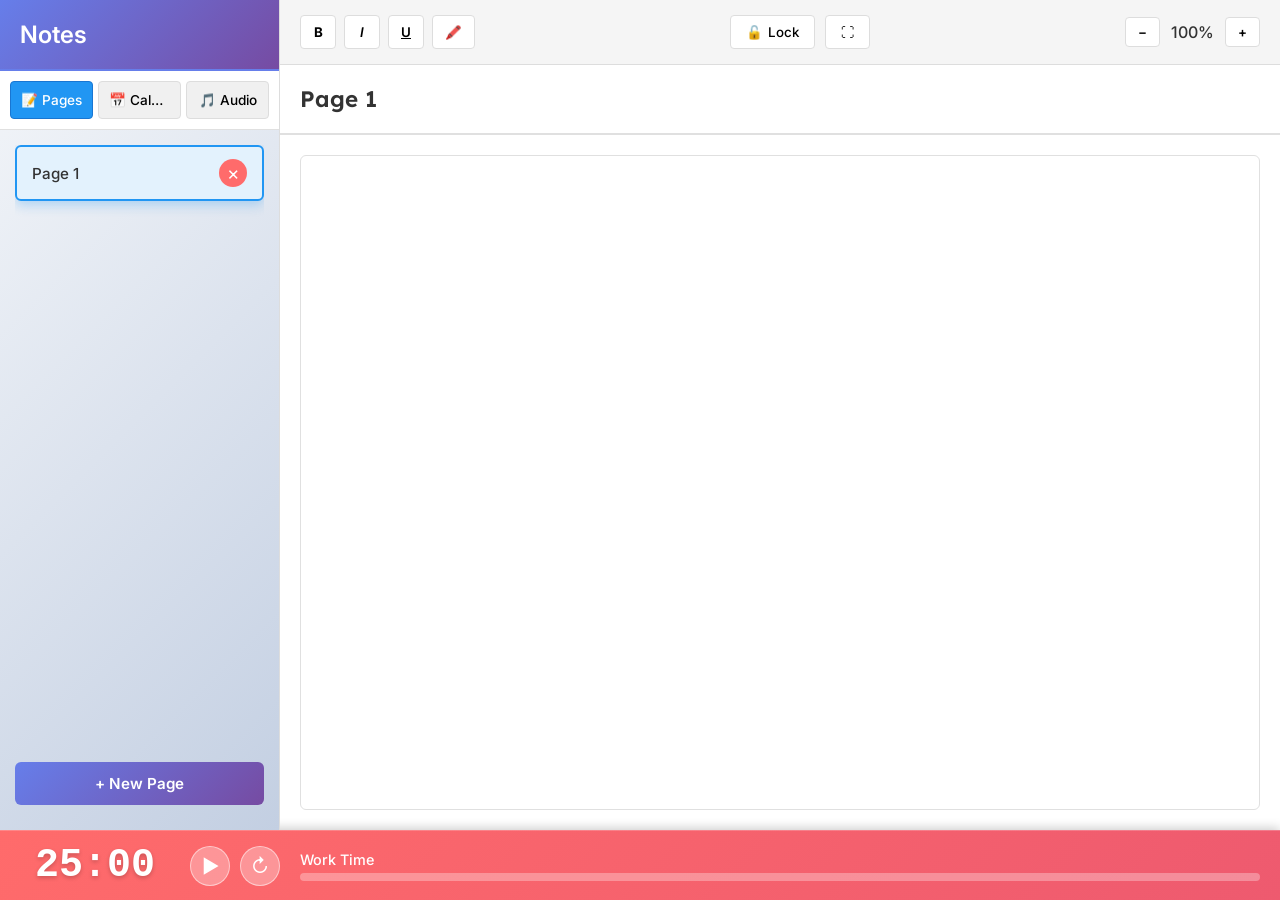
<file: index.html>
<!DOCTYPE html>
<html lang="en">
<head>
    <meta charset="UTF-8">
    <meta name="viewport" content="width=device-width, initial-scale=1.0">
    <meta name="description" content="A local offline notebook app with pages, calendar, and audio">
    <meta name="theme-color" content="#2196F3">
    <title>Local Notebook</title>
    <link rel="preconnect" href="https://fonts.googleapis.com">
    <link rel="preconnect" href="https://fonts.gstatic.com" crossorigin>
    <link href="https://fonts.googleapis.com/css2?family=Lexend:wght@400;600;700&family=Inter:wght@400;500;600&display=swap" rel="stylesheet">
    <link rel="icon" type="image/svg+xml" href="data:image/svg+xml,<svg xmlns='http://www.w3.org/2000/svg' viewBox='0 0 100 100'><rect fill='%232196F3' width='100' height='100'/><text x='50' y='50' font-size='50' fill='white' text-anchor='middle' dominant-baseline='central'>📝</text></svg>">
    <link rel="stylesheet" href="styles.css">
</head>
<body>
    <div class="container">
        <!-- Sidebar -->
        <aside class="sidebar" id="sidebar">
            <div class="sidebar-header">
                <h2>Notes</h2>
            </div>
            
            <!-- Navigation Tabs -->
            <div class="sidebar-nav">
                <button class="nav-tab active" data-tab="pages" id="pagesTab">📝 Pages</button>
                <button class="nav-tab" data-tab="calendar" id="calendarTab">📅 Calendar</button>
                <button class="nav-tab" data-tab="audio" id="audioTab">🎵 Audio</button>
            </div>

            <!-- Pages Section -->
            <div class="sidebar-content active" id="pagesContent">
                <div class="pages-list" id="pagesList">
                    <!-- Pages will be inserted here -->
                </div>
                
                <button class="add-page-btn" id="addPageBtn">+ New Page</button>
            </div>

            <!-- Audio Section -->
            <div class="sidebar-content" id="audioContent">
                <div class="audio-channels" id="audioChannels">
                    <!-- Audio channels will be inserted here -->
                </div>
                
                <!-- YouTube Player Embedded in Sidebar -->
                <div class="youtube-player-container" id="youtubePlayerContainer">
                    <div id="youtubePlayer" class="youtube-player-embed"></div>
                </div>
            </div>
        </aside>

        <!-- Main Content -->
        <main class="main-content" id="mainContent">
            <!-- Pages View -->
            <div class="view-container active" id="pagesView">
                <!-- Toolbar -->
                <div class="toolbar">
                    <div class="format-buttons">
                        <button class="format-btn" id="boldBtn" title="Bold (Ctrl+B)">
                            <strong>B</strong>
                        </button>
                        <button class="format-btn" id="italicBtn" title="Italic (Ctrl+I)">
                            <em>I</em>
                        </button>
                        <button class="format-btn" id="underlineBtn" title="Underline (Ctrl+U)">
                            <u>U</u>
                        </button>
                        <button class="format-btn" id="highlightBtn" title="Highlight (Ctrl+H)">
                            🖍️
                        </button>
                    </div>

                    <div class="page-controls">
                        <button class="lock-btn" id="lockBtn" title="Lock/unlock this page">
                            <span id="lockIcon">🔓</span> <span id="lockText">Lock</span>
                        </button>
                        <button class="fullscreen-btn" id="fullscreenBtn" title="Toggle fullscreen">
                            ⛶
                        </button>
                    </div>

                    <div class="zoom-controls">
                        <button id="zoomOut" title="Decrease font size">−</button>
                        <span id="zoomLevel">100%</span>
                        <button id="zoomIn" title="Increase font size">+</button>
                    </div>
                </div>

                <!-- Page Title -->
                <input 
                    type="text" 
                    class="page-title" 
                    id="pageTitle" 
                    placeholder="Enter page title..." 
                    maxlength="100"
                >

                <!-- Editor Container with Border -->
                <div class="editor-container">
                    <div class="editor" id="editor" contenteditable="true"></div>
                </div>
            </div>

            <!-- Calendar View -->
            <div class="view-container" id="calendarView">
                <div class="calendar-view-header">
                    <button id="prevMonthLarge" class="month-nav-large">← Previous</button>
                    <h2 id="currentMonthLarge"></h2>
                    <button id="nextMonthLarge" class="month-nav-large">Next →</button>
                </div>
                <div class="calendar-view-container">
                    <div class="calendar-grid-large" id="calendarGridLarge"></div>
                </div>
            </div>
        </main>
    </div>

    <!-- Pomodoro Timer Bar at Bottom -->
    <div class="pomodoro-timer-bar" id="pomodoroTimerBar">
        <div class="pomodoro-content">
            <div class="timer-display" id="timerDisplay">25:00</div>
            <div class="timer-controls">
                <button id="startBtn" class="timer-btn" title="Start">▶</button>
                <button id="pauseBtn" class="timer-btn" title="Pause" style="display: none;">⏸</button>
                <button id="resetBtn" class="timer-btn" title="Reset">↻</button>
            </div>
            <div class="timer-info">
                <span id="timerStatus">Work Time</span>
                <div class="timer-progress-bar">
                    <div id="timerProgress" class="timer-progress-fill"></div>
                </div>
            </div>
        </div>
    </div>

    <!-- YouTube IFrame API -->
    <script>
        const tag = document.createElement('script');
        tag.src = "https://www.youtube.com/iframe_api";
        const firstScriptTag = document.getElementsByTagName('script')[0];
        firstScriptTag.parentNode.insertBefore(tag, firstScriptTag);

        function onYouTubeIframeAPIReady() {
            console.log('YouTube IFrame API is ready');
        }
    </script>

    <script src="app.js"></script>
</body>
</html>
</file>
<file: styles.css>
* {
    margin: 0;
    padding: 0;
    box-sizing: border-box;
}

body {
    font-family: 'Inter', -apple-system, BlinkMacSystemFont, 'Segoe UI', sans-serif;
    background: #f5f5f5;
    color: #333;
    padding-bottom: 70px;
    height: 100vh;
    overflow: hidden;
}

/* Container and Layout */
.container {
    display: flex;
    height: calc(100vh - 70px);
    background: white;
    position: relative;
}

.main-content {
    flex: 1;
    display: flex;
    flex-direction: column;
    overflow: hidden;
    background: white;
}

/* Sidebar */
.sidebar {
    width: 280px;
    background: linear-gradient(135deg, #f5f7fa 0%, #c3cfe2 100%);
    border-right: 1px solid #ddd;
    display: flex;
    flex-direction: column;
    overflow: hidden;
    position: relative;
    z-index: 100;
    flex-shrink: 0;
}

.sidebar-header {
    display: flex;
    justify-content: space-between;
    align-items: center;
    padding: 20px;
    background: linear-gradient(135deg, #667eea 0%, #764ba2 100%);
    color: white;
    border-bottom: 2px solid #667eea;
}

.sidebar-header h2 {
    font-size: 1.5em;
    font-weight: 600;
    font-family: 'Inter', sans-serif;
}

/* Sidebar Navigation */
.sidebar-nav {
    display: flex;
    gap: 5px;
    padding: 10px;
    background: white;
    border-bottom: 1px solid #e0e0e0;
}

.nav-tab {
    flex: 1;
    padding: 10px;
    background: #f0f0f0;
    border: 1px solid #ddd;
    border-radius: 4px;
    cursor: pointer;
    font-size: 0.85em;
    font-weight: 500;
    transition: all 0.2s;
    white-space: nowrap;
    overflow: hidden;
    text-overflow: ellipsis;
    font-family: 'Inter', sans-serif;
}

.nav-tab:hover {
    background: #e8e8e8;
}

.nav-tab.active {
    background: #2196F3;
    color: white;
    border-color: #1976D2;
}

/* Sidebar Content */
.sidebar-content {
    flex: 1;
    overflow-y: auto;
    padding: 15px;
    display: none;
}

.sidebar-content.active {
    display: flex;
    flex-direction: column;
}

/* Pages List */
.pages-list {
    flex: 1;
    overflow-y: auto;
    margin-bottom: 10px;
    display: flex;
    flex-direction: column;
    gap: 8px;
}

.page-item {
    padding: 12px 15px;
    background: white;
    border: 2px solid #ddd;
    border-radius: 6px;
    cursor: pointer;
    transition: all 0.2s;
    display: flex;
    justify-content: space-between;
    align-items: center;
    gap: 10px;
    font-family: 'Inter', sans-serif;
}

.page-item:hover {
    background: #f9f9f9;
    border-color: #2196F3;
    box-shadow: 0 2px 8px rgba(33, 150, 243, 0.2);
}

.page-item.active {
    background: #e3f2fd;
    border-color: #2196F3;
    box-shadow: 0 4px 12px rgba(33, 150, 243, 0.3);
}

.page-item.locked {
    opacity: 0.7;
    background: #fff3e0;
}

.page-item-name {
    flex: 1;
    display: flex;
    align-items: center;
    gap: 8px;
    min-width: 0;
}

.lock-indicator {
    font-size: 0.9em;
    flex-shrink: 0;
}

.page-item-name span {
    overflow: hidden;
    text-overflow: ellipsis;
    white-space: nowrap;
    font-size: 0.95em;
    font-weight: 500;
}

.delete-page-btn {
    background: #ff6b6b;
    color: white;
    border: none;
    width: 28px;
    height: 28px;
    border-radius: 50%;
    cursor: pointer;
    font-size: 1.2em;
    transition: all 0.2s;
    flex-shrink: 0;
    font-family: 'Inter', sans-serif;
}

.delete-page-btn:hover {
    background: #ff5252;
    transform: scale(1.1);
}

.delete-page-btn:disabled {
    background: #ccc;
    cursor: not-allowed;
}

/* Buttons in Sidebar */
.add-page-btn {
    padding: 12px 20px;
    background: linear-gradient(135deg, #667eea 0%, #764ba2 100%);
    color: white;
    border: none;
    border-radius: 6px;
    cursor: pointer;
    font-weight: 600;
    transition: all 0.2s;
    margin-bottom: 10px;
    font-size: 0.95em;
    font-family: 'Inter', sans-serif;
}

.add-page-btn:hover {
    transform: translateY(-2px);
    box-shadow: 0 4px 12px rgba(102, 126, 234, 0.4);
}

/* Audio Channels Section */
.audio-channels {
    flex: 0 0 auto;
    display: flex;
    flex-direction: column;
    gap: 8px;
    margin-bottom: 15px;
}

.audio-channel-item {
    padding: 12px 15px;
    background: #f0f8ff;
    border: 2px solid #2196F3;
    border-radius: 6px;
    cursor: pointer;
    transition: all 0.2s;
    font-size: 0.95em;
    font-weight: 500;
    color: #333;
    display: flex;
    align-items: center;
    gap: 10px;
    font-family: 'Inter', sans-serif;
}

.audio-channel-item:hover {
    background: #e3f2fd;
    box-shadow: 0 2px 8px rgba(33, 150, 243, 0.3);
}

.audio-channel-item.active {
    background: #2196F3;
    color: white;
    border-color: #1976D2;
    box-shadow: 0 4px 12px rgba(33, 150, 243, 0.4);
}

.channel-icon {
    font-size: 1.3em;
}

.channel-name {
    flex: 1;
}

/* YouTube Player Container in Sidebar */
.youtube-player-container {
    flex: 1;
    margin-top: 15px;
    padding-top: 15px;
    border-top: 2px solid #e0e0e0;
    width: 100%;
    display: flex;
    flex-direction: column;
    min-height: 0;
}

.youtube-player-embed {
    width: 100%;
    height: 200px;
    border: 2px solid #2196F3;
    border-radius: 6px;
    background: #000;
    box-shadow: 0 2px 8px rgba(0, 0, 0, 0.2);
    overflow: hidden;
}

/* Toolbar */
.toolbar {
    display: flex;
    justify-content: space-between;
    align-items: center;
    padding: 15px 20px;
    background: #f5f5f5;
    border-bottom: 1px solid #ddd;
    gap: 20px;
    flex-wrap: wrap;
    font-family: 'Inter', sans-serif;
}

.format-buttons {
    display: flex;
    gap: 8px;
}

.format-btn {
    padding: 8px 12px;
    background: white;
    border: 1px solid #ddd;
    border-radius: 4px;
    cursor: pointer;
    font-weight: 600;
    transition: all 0.2s;
    min-width: 36px;
    text-align: center;
    font-family: 'Inter', sans-serif;
}

.format-btn:hover {
    border-color: #2196F3;
    background: #f0f8ff;
}

.format-btn.active {
    background: #2196F3;
    color: white;
    border-color: #1976D2;
}

#highlightBtn.active {
    background: #FFFF00;
    color: #333;
    border-color: #FFC107;
}

.page-controls {
    display: flex;
    gap: 10px;
}

.lock-btn, .fullscreen-btn {
    padding: 8px 15px;
    background: white;
    border: 1px solid #ddd;
    border-radius: 4px;
    cursor: pointer;
    font-weight: 500;
    transition: all 0.2s;
    display: flex;
    align-items: center;
    gap: 5px;
    font-family: 'Inter', sans-serif;
}

.lock-btn:hover, .fullscreen-btn:hover {
    border-color: #ff9800;
    background: #fff3e0;
}

.lock-btn.locked {
    background: #fff3e0;
    border-color: #ff9800;
    color: #e65100;
}

.fullscreen-btn.active {
    background: #4CAF50;
    border-color: #45a049;
    color: white;
}

.zoom-controls {
    display: flex;
    align-items: center;
    gap: 10px;
    font-family: 'Inter', sans-serif;
}

.zoom-controls button {
    padding: 6px 12px;
    background: white;
    border: 1px solid #ddd;
    border-radius: 4px;
    cursor: pointer;
    font-weight: 600;
    transition: all 0.2s;
    font-family: 'Inter', sans-serif;
}

.zoom-controls button:hover {
    border-color: #2196F3;
    background: #f0f8ff;
}

#zoomLevel {
    min-width: 45px;
    text-align: center;
    font-weight: 500;
}

/* Page Title */
.page-title {
    padding: 20px;
    font-size: 1.4em;
    font-weight: 600;
    border: none;
    border-bottom: 2px solid #e0e0e0;
    background: white;
    color: #333;
    font-family: 'Lexend', sans-serif;
}

.page-title:focus {
    outline: none;
    border-bottom-color: #2196F3;
}

.page-title:disabled {
    background: #f5f5f5;
    color: #999;
    cursor: not-allowed;
}

/* Editor Container */
.editor-container {
    flex: 1;
    overflow: auto;
    background: white;
    border: 1px solid #e0e0e0;
    margin: 20px;
    border-radius: 6px;
    padding: 20px;
}

.editor {
    min-height: 100%;
    font-size: 14px;
    line-height: 1.6;
    color: #333;
    outline: none;
    word-wrap: break-word;
    font-family: 'Lexend', sans-serif;
}

.editor.locked {
    background: #f5f5f5;
    color: #666;
}

.editor:focus {
    outline: none;
}

/* Highlight styling */
mark {
    background-color: #FFFF00;
    padding: 2px 0;
}

/* Fullscreen mode */
.editor-container.fullscreen {
    position: fixed;
    top: 0;
    left: 0;
    right: 0;
    bottom: 70px;
    width: 100%;
    height: calc(100vh - 70px);
    margin: 0;
    padding: 20px;
    border-radius: 0;
    border: none;
    z-index: 99;
    flex: 1;
}

.main-content.fullscreen-mode {
    z-index: 99;
}

.toolbar.fullscreen-mode {
    position: fixed;
    top: 0;
    left: 0;
    right: 0;
    z-index: 99;
    width: 100%;
    border-radius: 0;
}

.page-title.fullscreen-mode {
    position: fixed;
    top: 60px;
    left: 0;
    right: 0;
    z-index: 99;
    width: 100%;
    border-radius: 0;
    margin: 0;
}

.editor-container.fullscreen {
    margin-top: 140px;
    padding-top: 20px;
}

/* Calendar View */
.view-container {
    flex: 4;
    overflow: auto;
    display: none;
    flex-direction: column;
}

.view-container.active {
    display: flex;
}

.calendar-view-header {
    display: flex;
    justify-content: space-between;
    align-items: center;
    padding: 20px;
    background: linear-gradient(135deg, #667eea 0%, #764ba2 100%);
    color: white;
    flex-shrink: 0;
    font-family: 'Inter', sans-serif;
}

.calendar-view-header h2 {
    font-size: 1.5em;
}

.month-nav-large {
    padding: 10px 20px;
    background: rgba(255, 255, 255, 0.3);
    color: white;
    border: 1px solid rgba(255, 255, 255, 0.5);
    border-radius: 4px;
    cursor: pointer;
    font-weight: 500;
    transition: all 0.2s;
    font-family: 'Inter', sans-serif;
}

.month-nav-large:hover {
    background: rgba(255, 255, 255, 0.5);
}

.calendar-view-container {
    flex: 1;
    padding: 20px;
    overflow: auto;
    display: flex;
    justify-content: center;
    align-items: center;
}

.calendar-grid-large {
    display: grid;
    grid-template-columns: repeat(7, 1fr);
    gap: 8px;
    background: white;
    padding: 15px;
    border-radius: 8px;
    box-shadow: 0 2px 8px rgba(0, 0, 0, 0.1);
    width: 100%;
    max-width: 800px;
}

.calendar-day-header-large {
    font-weight: 700;
    text-align: center;
    padding: 12px;
    background: linear-gradient(135deg, #667eea 0%, #764ba2 100%);
    color: white;
    border-radius: 4px;
    font-size: 0.9em;
    font-family: 'Inter', sans-serif;
}

.calendar-day-large {
    padding: 15px;
    text-align: center;
    border: 1px solid #e0e0e0;
    border-radius: 4px;
    background: white;
    cursor: pointer;
    transition: all 0.2s;
    min-height: 50px;
    display: flex;
    align-items: center;
    justify-content: center;
    font-weight: 500;
    font-family: 'Inter', sans-serif;
}

.calendar-day-large:hover {
    background: #f0f8ff;
    border-color: #2196F3;
}

.calendar-day-large.other-month {
    color: #ccc;
    background: #fafafa;
}

.calendar-day-large.today {
    background: #2196F3;
    color: white;
    font-weight: 700;
    box-shadow: 0 4px 8px rgba(33, 150, 243, 0.3);
}

/* Pomodoro Timer Bar at Bottom */
.pomodoro-timer-bar {
    position: fixed;
    bottom: 0;
    left: 0;
    right: 0;
    background: linear-gradient(135deg, #FF6B6B 0%, #EE5A6F 100%);
    color: white;
    padding: 15px 20px;
    box-shadow: 0 -2px 10px rgba(0, 0, 0, 0.2);
    z-index: 98;
    border-top: 1px solid rgba(255, 255, 255, 0.2);
    height: 70px;
    display: flex;
    align-items: center;
    font-family: 'Inter', sans-serif;
}

.pomodoro-content {
    display: flex;
    align-items: center;
    gap: 20px;
    max-width: 100%;
    width: 100%;
}

.timer-display {
    font-size: 2.5em;
    font-weight: 700;
    min-width: 150px;
    text-align: center;
    font-family: 'Courier New', monospace;
    text-shadow: 0 2px 4px rgba(0, 0, 0, 0.2);
}

.timer-controls {
    display: flex;
    gap: 10px;
    flex-shrink: 0;
}

.timer-btn {
    background: rgba(255, 255, 255, 0.3);
    border: 1px solid rgba(255, 255, 255, 0.5);
    color: white;
    width: 40px;
    height: 40px;
    border-radius: 50%;
    cursor: pointer;
    display: flex;
    align-items: center;
    justify-content: center;
    font-size: 1.2em;
    transition: all 0.2s;
    flex-shrink: 0;
    font-family: 'Inter', sans-serif;
}

.timer-btn:hover {
    background: rgba(255, 255, 255, 0.5);
    transform: scale(1.05);
}

.timer-btn:active {
    transform: scale(0.95);
}

.timer-info {
    flex: 1;
    min-width: 0;
    font-family: 'Inter', sans-serif;
}

.timer-info span {
    display: block;
    font-size: 0.9em;
    font-weight: 500;
    margin-bottom: 5px;
}

.timer-progress-bar {
    width: 100%;
    height: 8px;
    background: rgba(255, 255, 255, 0.3);
    border-radius: 4px;
    overflow: hidden;
}

.timer-progress-fill {
    height: 100%;
    background: rgba(255, 255, 255, 0.8);
    border-radius: 4px;
    transition: width 0.1s linear;
    width: 100%;
}

/* Scrollbar Styling */
::-webkit-scrollbar {
    width: 8px;
    height: 8px;
}

::-webkit-scrollbar-track {
    background: #f1f1f1;
}

::-webkit-scrollbar-thumb {
    background: #888;
    border-radius: 4px;
}

::-webkit-scrollbar-thumb:hover {
    background: #555;
}

/* Responsive Design */
@media (max-width: 1024px) {
    .sidebar {
        width: 240px;
    }

    .editor-container {
        margin: 15px;
        padding: 15px;
    }
}

@media (max-width: 768px) {
    .container {
        height: calc(100vh - 60px);
    }

    body {
        padding-bottom: 60px;
    }

    .sidebar {
        width: 250px;
    }

    .toolbar {
        flex-direction: column;
        gap: 10px;
        padding: 10px 15px;
    }

    .page-title {
        padding: 15px;
        font-size: 1.2em;
    }

    .editor-container {
        margin: 10px;
        padding: 10px;
    }

    .pomodoro-timer-bar {
        padding: 12px 15px;
        height: auto;
    }

    .pomodoro-content {
        gap: 15px;
        flex-wrap: nowrap;
    }

    .timer-display {
        font-size: 2em;
        min-width: 120px;
    }

    .timer-btn {
        width: 36px;
        height: 36px;
        font-size: 1em;
    }

    .calendar-grid-large {
        gap: 4px;
        padding: 10px;
    }

    .calendar-day-large {
        padding: 10px;
        min-height: 40px;
        font-size: 0.9em;
    }

    .youtube-player-embed {
        height: 160px;
    }
}

@media (max-width: 480px) {
    .container {
        height: calc(100vh - 50px);
    }

    body {
        padding-bottom: 50px;
    }

    .sidebar {
        width: 200px;
    }

    .sidebar-header h2 {
        font-size: 1.1em;
    }

    .sidebar-nav {
        padding: 8px;
        gap: 3px;
    }

    .nav-tab {
        padding: 8px 5px;
        font-size: 0.75em;
    }

    .toolbar {
        padding: 8px 10px;
        gap: 8px;
    }

    .format-btn {
        padding: 6px 10px;
        min-width: 32px;
        font-size: 0.9em;
    }

    .page-title {
        padding: 12px 15px;
        font-size: 1.1em;
    }

    .editor-container {
        margin: 8px;
        padding: 8px;
    }

    .editor {
        font-size: 12px;
    }

    .pomodoro-timer-bar {
        padding: 10px 15px;
        height: auto;
    }

    .pomodoro-content {
        gap: 10px;
    }

    .timer-display {
        font-size: 1.5em;
        min-width: 100px;
    }

    .timer-btn {
        width: 32px;
        height: 32px;
        font-size: 0.9em;
    }

    .timer-info {
        flex-basis: 100%;
        order: 3;
    }

    .calendar-grid-large {
        gap: 3px;
        padding: 8px;
    }

    .calendar-day-header-large {
        padding: 8px;
        font-size: 0.75em;
    }

    .calendar-day-large {
        padding: 8px;
        min-height: 35px;
        font-size: 0.8em;
    }

    .page-item {
        padding: 10px 12px;
        gap: 8px;
    }

    .page-item-name span {
        font-size: 0.9em;
    }

    .add-page-btn {
        padding: 10px 15px;
        font-size: 0.9em;
    }

    .audio-channel-item {
        padding: 10px 12px;
        font-size: 0.9em;
    }

    .channel-icon {
        font-size: 1.1em;
    }

    .youtube-player-embed {
        height: 140px;
    }
}

/* Print Styles */
@media print {
    .toolbar,
    .sidebar,
    .pomodoro-timer-bar {
        display: none;
    }

    .container {
        height: auto;
    }

    body {
        padding: 0;
    }

    .editor-container {
        border: none;
        box-shadow: none;
        margin: 0;
    }
}
</file>
